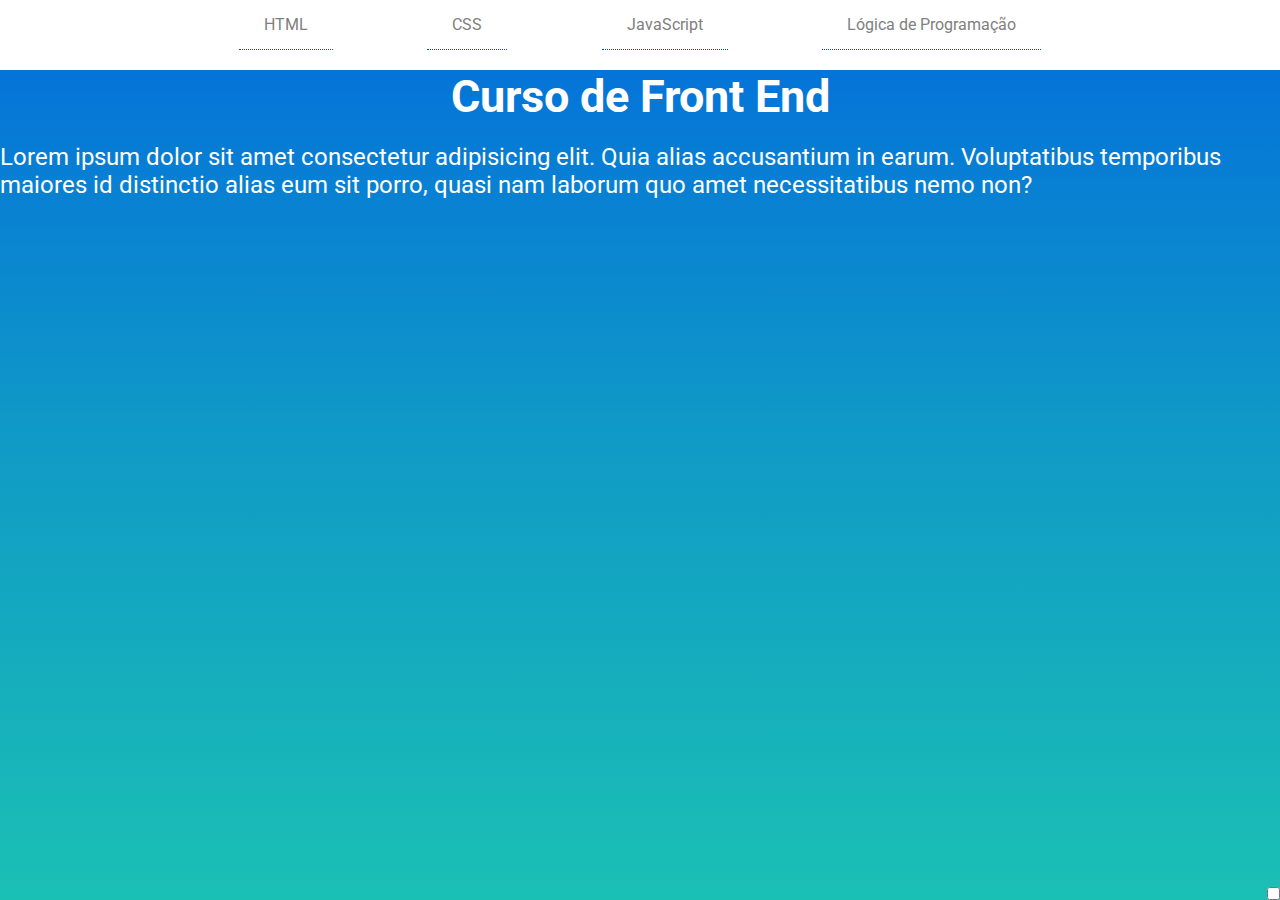
<file: index.html>
<!DOCTYPE html>
<html lang="pt-br">
<head>
    <meta charset="UTF-8">
    <meta name="viewport" content="width=device-width, initial-scale=1.0">
    <title>Curso Front End</title>
    <link rel="stylesheet" href="https://cdnjs.cloudflare.com/ajax/libs/font-awesome/5.14.0/css/all.min.css">

    <link rel="stylesheet" href="./css/style.css">
</head>
<body>
    
    <input type="checkbox" id="abre-fecha">
    
    <label for="abre-fecha" class="label-box" id="btn-abre">
        <i class="fas fa-shopping-bag"></i>
    </label>

    <label for="abre-fecha" class="label-box" id="btn-fecha">
        <i class="fas fa-sign-out-alt"></i>
    </label>
    
    <nav>
        <ul>
            <li>HTML</li>
            <li>CSS</li>
            <li>JavaScript</li>
            <li>Lógica de Programação</li>
        </ul>
    </nav>
    
    <h1>Curso de Front End</h1>
    <p>Lorem ipsum dolor sit amet consectetur adipisicing elit. Quia alias accusantium in earum. Voluptatibus temporibus maiores id distinctio alias eum sit porro, quasi nam laborum quo amet necessitatibus nemo non?</p>
    
    
</body>
</html>
</file>
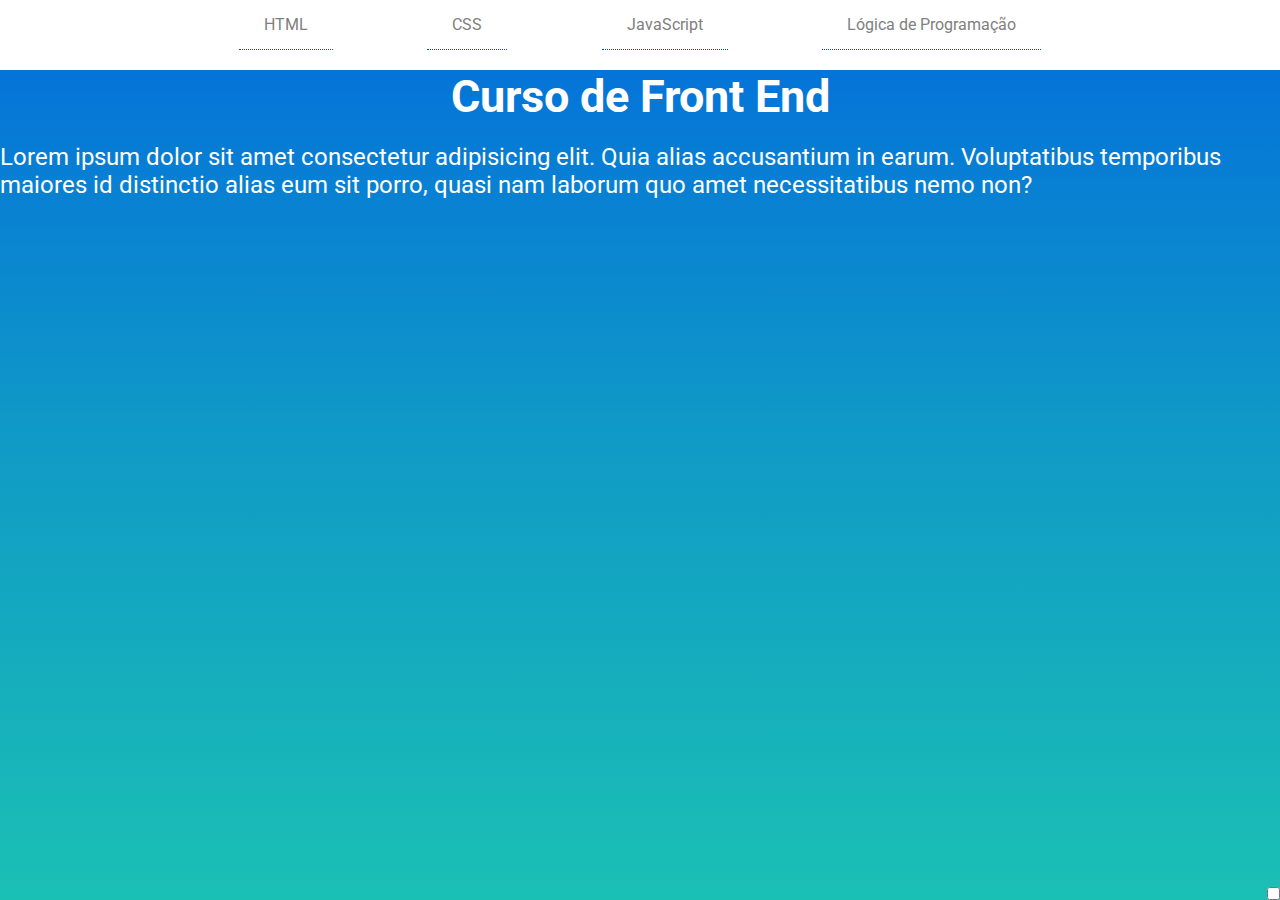
<file: menu-azul.html>
<!DOCTYPE html>
<html lang="pt-br">
<head>
    <meta charset="UTF-8">
    <meta name="viewport" content="width=device-width, initial-scale=1.0">
    <title>Curso Front End</title>
    <link rel="stylesheet" href="https://cdnjs.cloudflare.com/ajax/libs/font-awesome/5.14.0/css/all.min.css">

    <link rel="stylesheet" href="./css/style.css">
</head>
<body>
    
    <input type="checkbox" id="abre-fecha">
    
    <label for="abre-fecha" class="label-box" id="btn-abre">
        <i class="fas fa-shopping-bag"></i>
    </label>

    <label for="abre-fecha" class="label-box" id="btn-fecha">
        <i class="fas fa-sign-out-alt"></i>
    </label>
    
    <nav>
        <ul>
            <li>HTML</li>
            <li>CSS</li>
            <li>JavaScript</li>
            <li>Lógica de Programação</li>
        </ul>
    </nav>
    
    <h1>Curso de Front End</h1>
    <p>Lorem ipsum dolor sit amet consectetur adipisicing elit. Quia alias accusantium in earum. Voluptatibus temporibus maiores id distinctio alias eum sit porro, quasi nam laborum quo amet necessitatibus nemo non?</p>
    
    
</body>
</html>
</file>
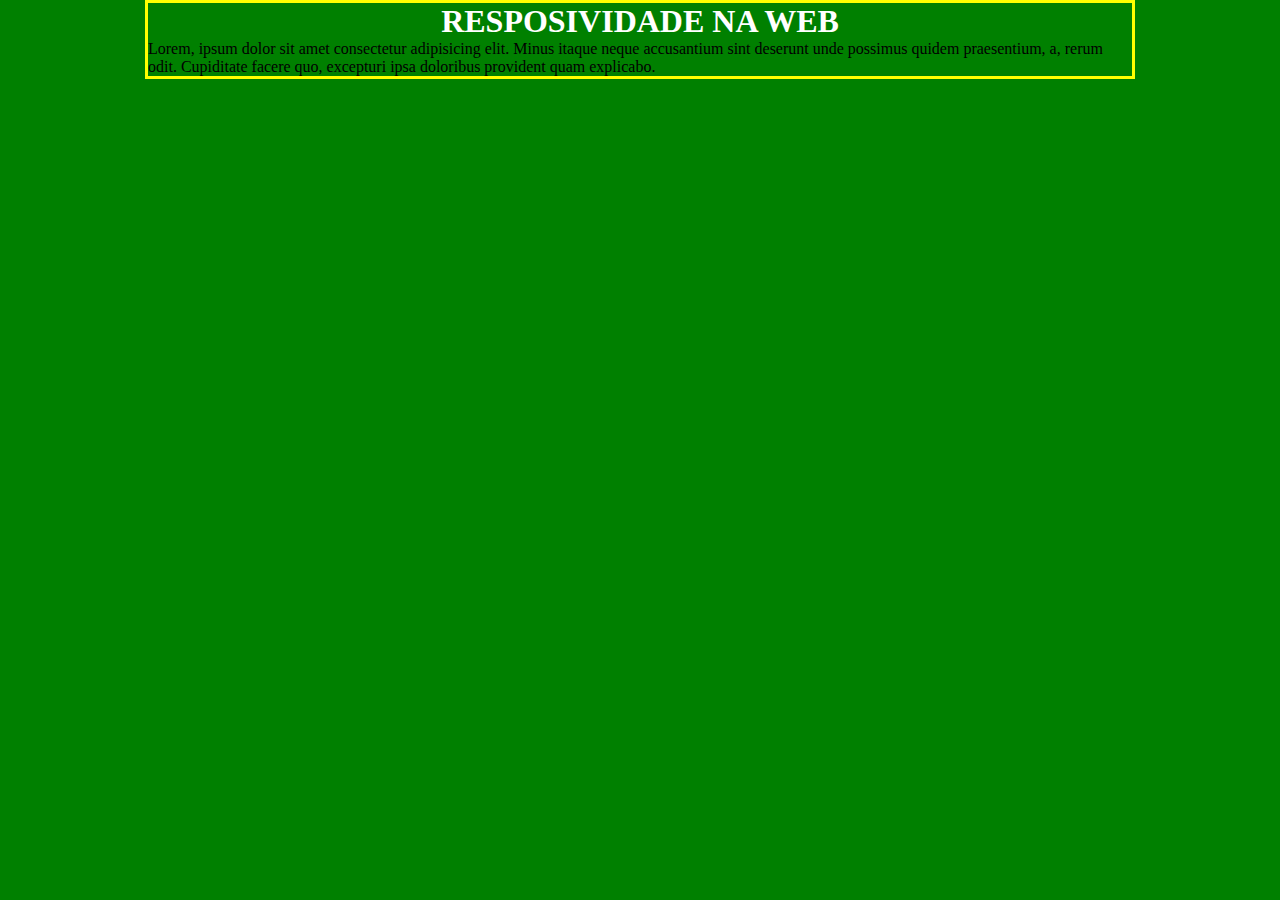
<file: responsivo.html>
<!DOCTYPE html>
<html lang="en">

<head>
    <meta charset="UTF-8">
    <meta name="viewport" content="width=device-width, initial-scale=1.0">
    <title>Document</title>

    <style>
        /* mobile first */

        *{
            margin: 0;
            padding: 0;
            box-sizing: border-box;
        }

        body {
            background-color: blanchedalmond;
        }

        h1 {
            font-size: 18px;
            color: brown;
            text-align: center;
        }

        p {
            display: none;
        }



        /************** BREAK POINTS **************/
        /* tablets */

        @media screen and (min-width: 768px) {
            body {
                background-color: red;
            }

            h1 {
                font-size: 32px;
                color: white;
            }

            p {
                display: block;
            }
        }

        /* DESKTOPS */

        @media screen and (min-width: 992px) {
            body {
                background-color: blue;
            }

            #container {
                margin: 0 auto;
                max-width: 990px;
                border: 3px solid yellow;
            }
        }

        /* TELAS LARGAS */

        @media screen and (min-width: 1200px) {
            body {
                background-color: green;
            }
        }
    </style>
</head>

<body>
    <div id="container">
        <h1>RESPOSIVIDADE NA WEB</h1>

        <p>Lorem, ipsum dolor sit amet consectetur adipisicing elit. Minus itaque neque accusantium sint deserunt unde
            possimus quidem praesentium, a, rerum odit. Cupiditate facere quo, excepturi ipsa doloribus provident quam
            explicabo.</p>
    </div>

</body>

</html>
</file>
<file: css/style.css>
@import url('https://fonts.googleapis.com/css2?family=Roboto:wght@300&display=swap');
/* Reset de propriedades da página toda */

* {
    margin: 0;
    padding: 0;
    /* 
        width e height incluirão as bordas 
        no tamanho final 
    */
    box-sizing: border-box;
    /* border: 1px solid black; */
}

/* MOBILE FIRST */

body {
    padding: 15px;
    background-color: #026ddc;
    background-image: linear-gradient(to bottom, #026ddc, #109bc6, #1bc0b4);
    background-repeat: no-repeat;
    color: white;
    /* border: 5px solid red; */
    height: 100vh;
    font-family: 'Roboto', sans-serif;
}

/* flex container */

.icone-box {
    display: flex;
    flex-direction: row;
    /* eixo principal */
    flex-wrap: wrap;
    justify-content: space-between;
    /* espaçamento do eixo principal */
    align-items: center;
    /*espaçamento do eixo secundário */
    width: 80%;
    height: 50%;
    background-color: tomato;
}

/* .icone-box i {
    font-size: 2rem;
    margin: 0 10px;
} */

.label-box {
    /* label */
    display: flex;
    justify-content: center;
    align-items: center;
    width: 60px;
    height: 60px;
    border-radius: 0px 10px 0px 10px;
}

.label-box i {
    font-size: 1.5rem;
}

#btn-abre {
    position: fixed;
    top: calc(50% - 30px);
    left: 0;
    z-index: 1;
    background-color: #02044b;
    border: 1px solid #02044b;
}

#btn-fecha {
    position: fixed;
    top: 10px;
    right: -100px;
    z-index: 3;
    background-color: #005a83;
    border: 1px solid #005a83;
    transition: right 0.7s;
}

nav {
    position: fixed;
    top: 0;
    left: -100vw;
    z-index: 2;
    /* opacity: 0.7; */
    width: 80vw;
    height: 100vh;
    display: flex;
    justify-content: center;
    align-items: center;
    background-color: white;
    color: #005a83;
    opacity: 0;
    transition: left 0.5s, opacity 0.7s;
}

nav ul {
    /* border: 1px solid red; */
    width: 70%;
    height: 50%;
}

nav ul li {
    padding: 15px 10px;
    margin-bottom: 20px;
    border-left: 2px dotted #005a83;
    list-style: none;
    font-size: 1.2rem;
    color: grey;
}

/* input checbox */

#abre-fecha {
    position: fixed;
    bottom: 0;
    right: 0;
    /* display: none; */
}

#abre-fecha:checked ~ nav {
    left: 0;
    opacity: 1;
}

#abre-fecha:checked~#btn-fecha {
    right: calc(20% + 10px);
}

/* TABLET 768px */

@media screen and ( min-width: 768px) {
    h1 {
        text-align: center;
        font-size: 2.8rem;
        margin-bottom: 20px;
    }
    p { font-size: 1.5rem; }
    
    .label-box {
        
        width: 90px;
        height: 90px;
    }
    #btn-abre {
        top: calc( 50% - 45px );
    }
    .label-box i {
        font-size: 2.5rem;
    }

    nav ul li {
        padding: 15px 25px;
        margin-bottom: 20px;
        font-size: 2.2rem;
    }
}

/* DESKTOP 992px */

@media screen and ( min-width: 992px) {
    body {
        padding:0;
    }
    .label-box { display: none; }
    
    nav {
        position: static;
        opacity: 1;
        width: 100%;
        height: auto;
    }
    nav ul {
        display: flex;
        justify-content: space-around;
    }
    nav ul li {
        font-size: 1rem;
        border-left: none;
        border-bottom: 1px dotted #005a83;
        cursor: pointer;
    }

    nav ul li:hover {
        color: #005a83;
        border-bottom: none;
    }

}

/* TELAS LARGAS 1200px */

@media screen and ( min-width: 1200px) {}
</file>
